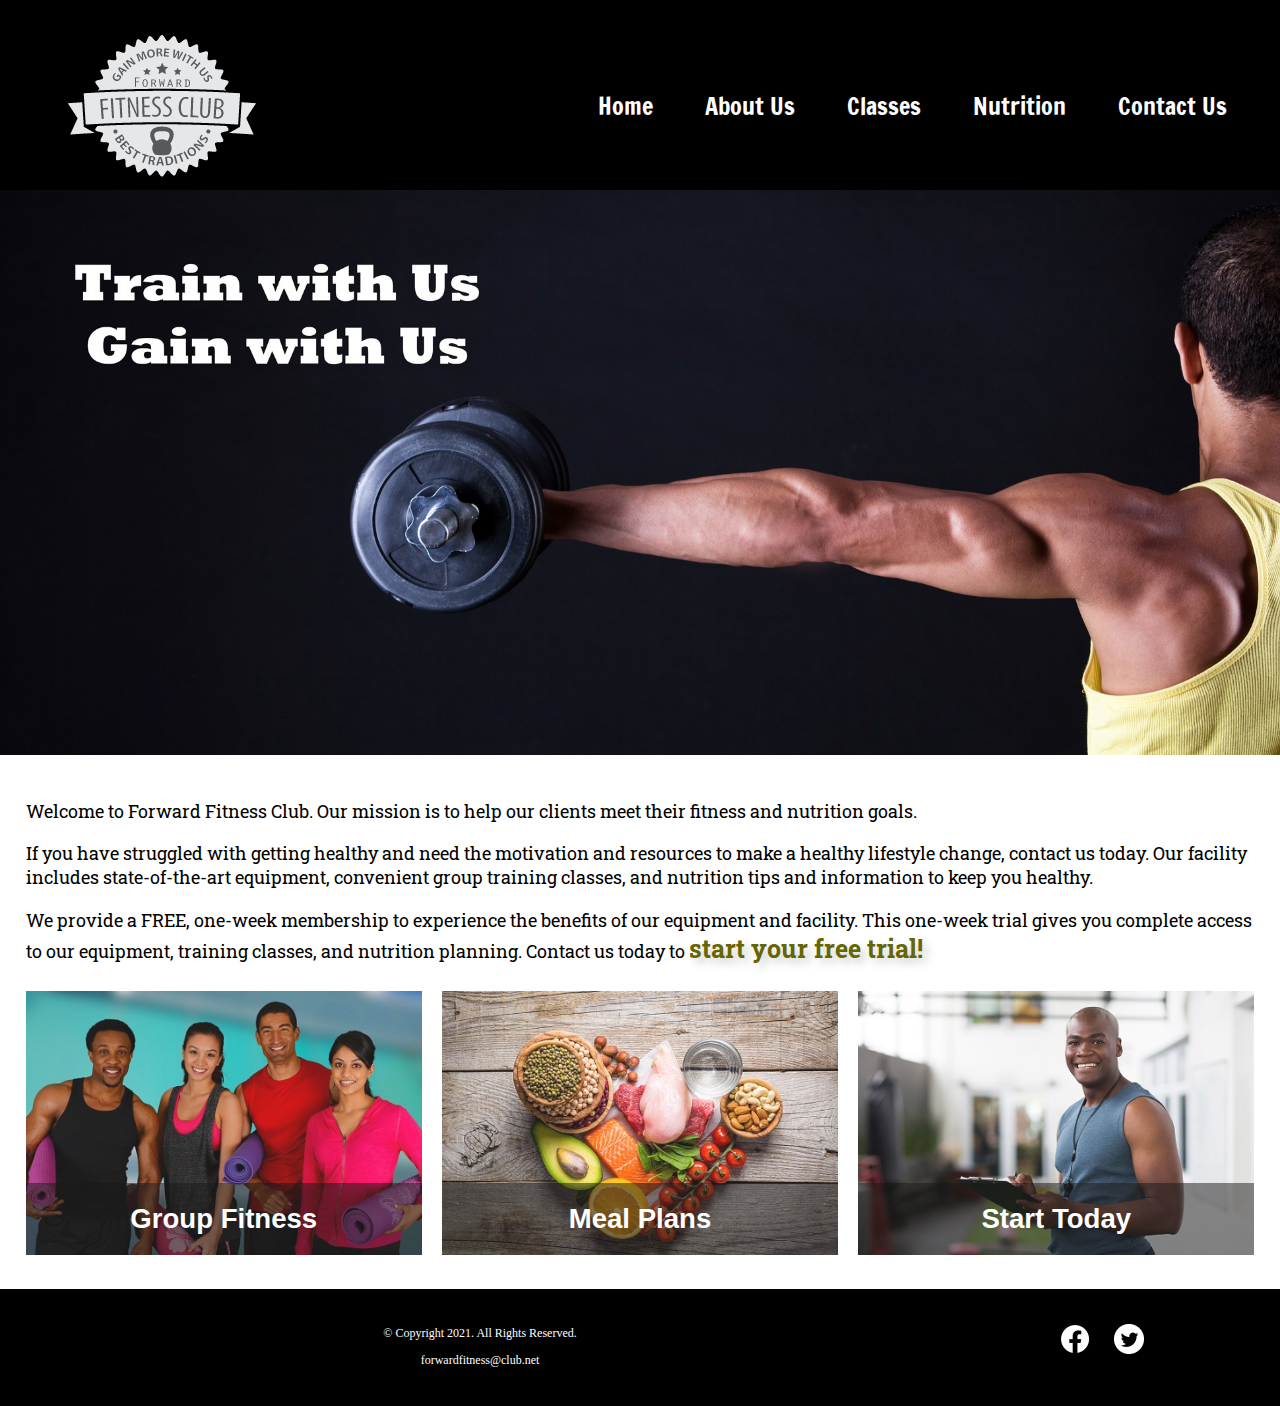
<file: index.html>
<!DOCTYPE html>
<!-- This website template was created by: Student's First Name Student's Last Name -->
<html lang="en">

<head>
	<title>Complete Fitness - Free Trial | Forward Fitness Club</title>
	<meta charset="utf-8">
	<link rel="stylesheet" href="css/styles.css">
	<meta name="viewport" content="width=device-width, initial-scale=1.0">
    <meta name="description" content="The Forward Fitness Club is an elite fitness center dedicated to helping clients achieve their fitness and nutrition goals.">
	<link href="https://fonts.googleapis.com/css?family=Francois+One|Roboto+Slab&display=swap" rel="stylesheet">
	<link rel="shortcut icon" href="images/favicon.ico">
	<link rel="icon" type="image/png" sizes="32x32" href="images/favicon-32.png">
	<link rel="apple-touch-icon" sizes="180x180" href="images/apple-touch-icon.png">
	<link rel="icon" sizes="192x192" href="images/android-chrome-192.png">
</head>

<body>
    
    <!-- Skip to Content Link -->
    <a class="skip" href="#content">Skip to Content</a>

	<div id="container">

		<!--Mobile Nav -->
		<nav class="mobile-nav">
			<div id="menu-links">
				<a href="index.html">Home</a>
				<a href="about.html">About Us</a>
				<a href="classes.html">Classes</a>
				<a href="nutrition.html">Nutrition</a>
				<a href="contact.html">Contact Us</a>
			</div>
			<a class="menu-icon" onclick="hamburger()">
				<div>&#9776;</div>
			</a>
		</nav>

		<!-- Use the header area for the website name or logo -->
		<header id="ffc-logo">
			<a href="index.html"><img src="images/forward-fitness-logo.png" alt="Forward Fitness Club logo"></a>
		</header>

		<!--Tablet, Desktop Nav -->
		<nav class="tablet-desktop">
			<ul>
				<li><a href="index.html">Home</a></li>
				<li><a href="about.html">About Us</a></li>
				<li><a href="classes.html">Classes</a></li>
				<li><a href="nutrition.html">Nutrition</a></li>
				<li><a href="contact.html">Contact Us</a></li>
			</ul>
		</nav>

		<!-- Hero Image -->
		<div id="hero" class="tablet-desktop">
			<img src="images/hero-image.jpg" alt="left arm extended holding a weight">
		</div>

		<!-- Use the main area to add the main content of the webpage -->
		<main id="content">

			<div class="mobile">

				<p>Welcome to Forward Fitness Club. Our mission is to help our clients meet their fitness and nutrition goals.</p>

				<h3>FREE One-Week Trial Membership!</h3>
				<p>Call Us Today to Get Started</p>
				<p class="tel-link"><a href="tel:8145559608">(814) 555-9608</a></p>

				<h4>Fitness Club Hours:</h4>
				<ul class="hours">
					<li>Mon - Thu: 6:00am - 6:00pm</li>
					<li>Friday: 6:00am - 4:00pm</li>
					<li>Saturday: 8:00am - 6:00pm</li>
					<li>Sunday: Closed</li>
				</ul>

			</div>

			<div class="tablet-desktop">

				<p>Welcome to Forward Fitness Club. Our mission is to help our clients meet their fitness and nutrition goals.</p>

				<p>If you have struggled with getting healthy and need the motivation and resources to make a healthy lifestyle change, contact us today. Our facility includes state-of-the-art equipment, convenient group training classes, and nutrition
					tips
					and information to keep you healthy.</p>

				<p>We provide a FREE, one-week membership to experience the benefits of our equipment and facility. This one-week trial gives you complete access to our equipment, training classes, and nutrition planning. Contact us today to <span
						class="action">start your free trial!</span></p>

			</div>

			<div class="grid">

				<figure class="frame">
					<a href="classes.html"><img src="images/fitness-group.jpg" alt="group of fitness people"></a>
					<figcaption class="pic-text">Group Fitness</figcaption>
				</figure>

				<figure class="frame">
					<a href="nutrition.html"><img src="images/food-heart.jpg" alt="healthy food in the shape of a heart"></a>
					<figcaption class="pic-text">Meal Plans</figcaption>
				</figure>

				<figure class="frame">
					<a href="contact.html"><img src="images/personal-trainer.jpg" alt="personal trainer with a clipboard"></a>
					<figcaption class="pic-text">Start Today</figcaption>
				</figure>

			</div>

		</main>

		<!-- Use the footer area to add webpage footer content -->
		<footer>
            <div class="copyright">
			<p>&copy; Copyright 2021. All Rights Reserved.</p>
			<p><a href="mailto:forwardfitness@club.net">forwardfitness@club.net</a></p>
            </div>
            <div class="social">
            <a href=httpst://www.facebook.com/fwdfitclub target="_blank"><img src="images/facebook-logo.png" alt="black and white Facebook logo"></a>
                <a href=httpst://www.twitter.com/fwdfitclub target="_blank"><img src="images/twitter-logo.png" alt="black and white Twitter logo"></a>
            </div>
		</footer>

	</div>

	<script src="scripts/script.js"></script>

</body>

</html>
</file>
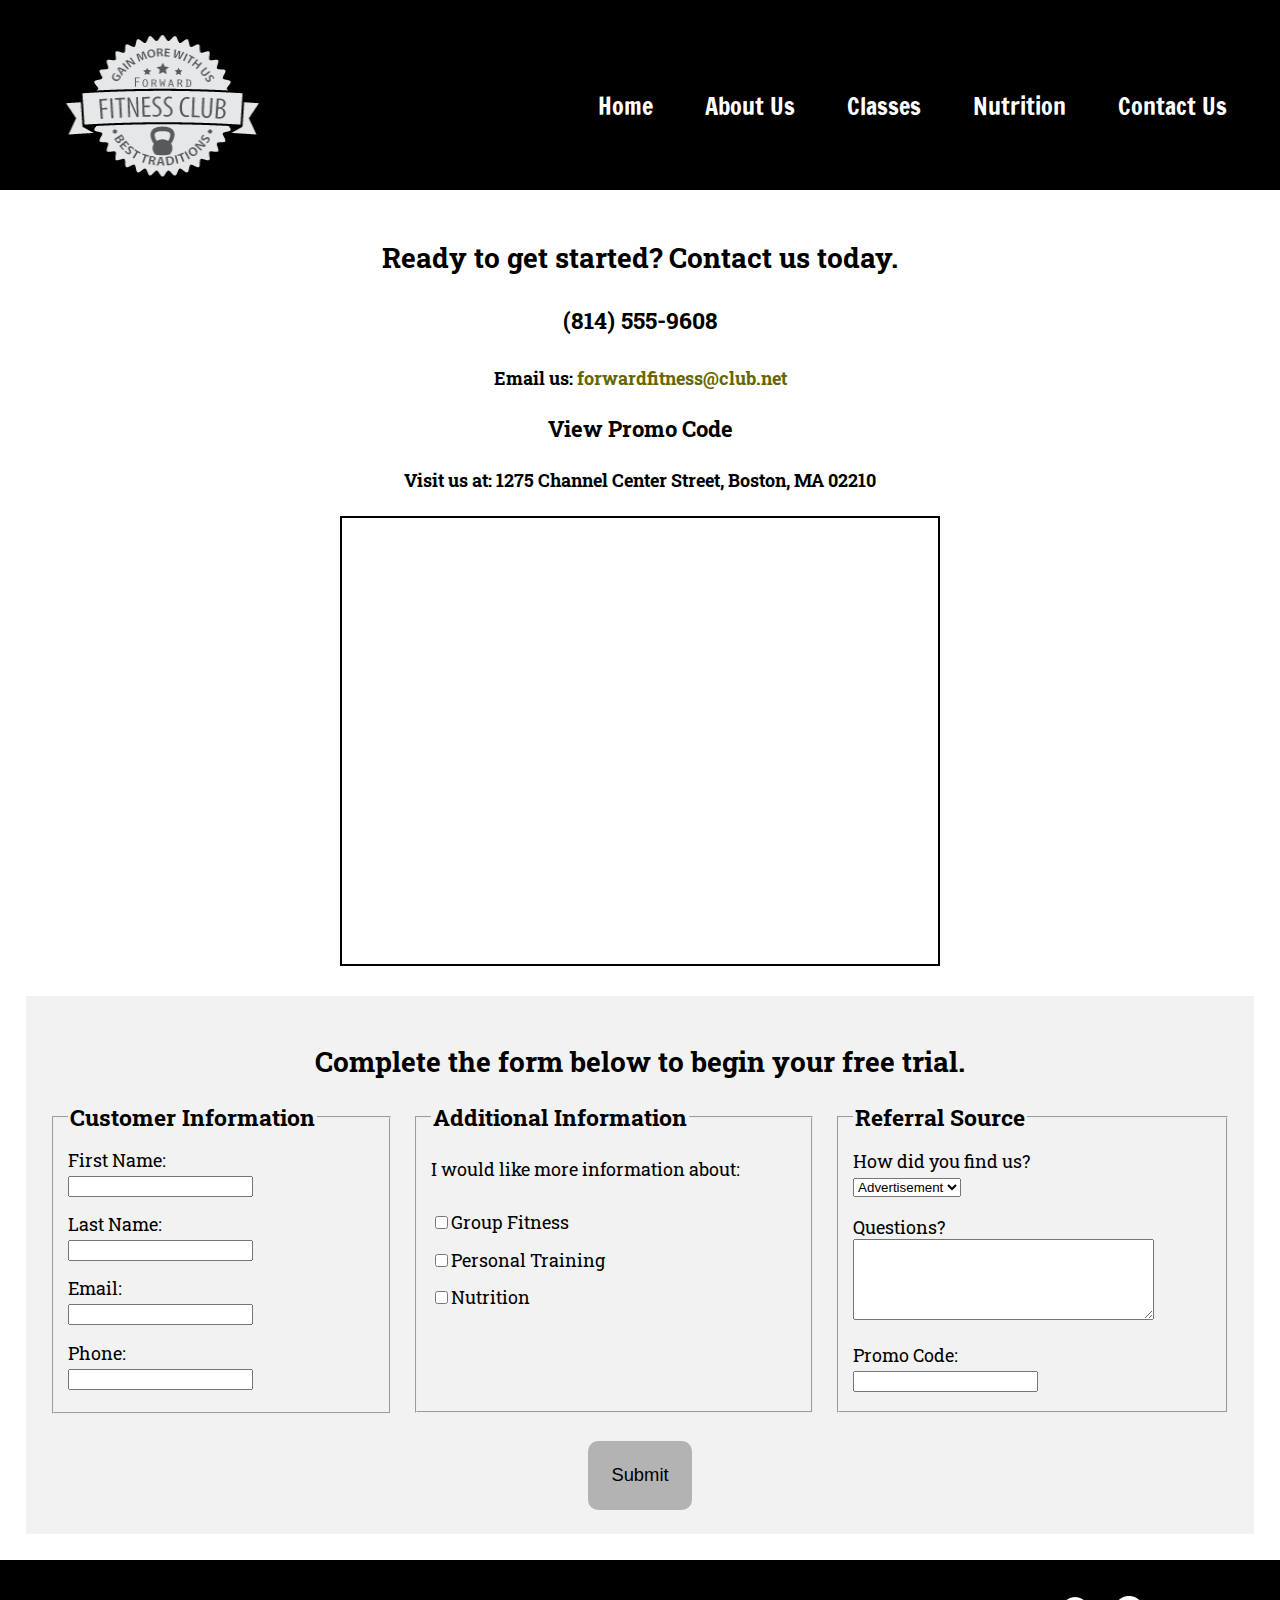
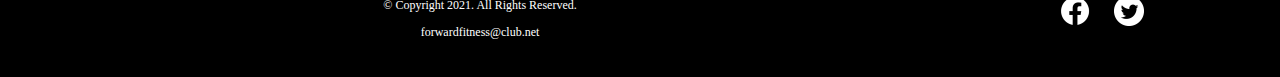
<file: contact.html>
<!DOCTYPE html>
<!-- This website template was created by: Student's First Name Student's Last Name -->
<html lang="en">

<head>
	<title>Contact Us - Location | Forward Fitness Club</title>
	<meta charset="utf-8">
	<link rel="stylesheet" href="css/styles.css">
	<meta name="viewport" content="width=device-width, initial-scale=1.0">
    <meta name="description" content="Forward Fitness Club provides a complimentary one-week trial membership. Contact us today to learn more.">
	<link href="https://fonts.googleapis.com/css?family=Francois+One|Roboto+Slab&display=swap" rel="stylesheet">
	<link rel="shortcut icon" href="images/favicon.ico">
	<link rel="icon" type="image/png" sizes="32x32" href="images/favicon-32.png">
	<link rel="apple-touch-icon" sizes="180x180" href="images/apple-touch-icon.png">
	<link rel="icon" sizes="192x192" href="images/android-chrome-192.png">
</head>

<body>
    
    <!-- Skip to Content Link -->
    <a class="skip" href="#content">Skip to Content</a>

	<div id="container">

		<!--Mobile Nav -->
		<nav class="mobile-nav">
			<div id="menu-links">
				<a href="index.html">Home</a>
				<a href="about.html">About Us</a>
				<a href="classes.html">Classes</a>
				<a href="nutrition.html">Nutrition</a>
				<a href="contact.html">Contact Us</a>
			</div>
			<a class="menu-icon" onclick="hamburger()">
				<div>&#9776;</div>
			</a>
		</nav>

		<!-- Use the header area for the website name or logo -->
		<header id="ffc-logo">
			<a href="index.html"><img src="images/forward-fitness-logo.png" alt="Forward Fitness Club logo" height="220" width="297"></a>
		</header>

		<!--Tablet, Desktop Nav -->
		<nav class="tablet-desktop">
			<ul>
				<li><a href="index.html">Home</a></li>
				<li><a href="about.html">About Us</a></li>
				<li><a href="classes.html">Classes</a></li>
				<li><a href="nutrition.html">Nutrition</a></li>
				<li><a href="contact.html">Contact Us</a></li>
			</ul>
		</nav>

		<!-- Use the main area to add the main content of the webpage -->
		<main id="content">

			<div id="contact">

				<h2>Ready to get started? Contact us today.</h2>
				<h4 class="mobile tel-link"><a href="tel:8145559608">(814) 555-9608</a></h4>
				<h4 class="tablet-desktop tel-num">(814) 555-9608</h4>
				<h4>Email us: <a href="mailto:forwardfitness@club.net" class="contact-email-link">forwardfitness@club.net</a></h4>
				<h3 class="offer" onclick="discount()" id="special">View Promo Code</h3>
				<h4>Visit us at: 1275 Channel Center Street, Boston, MA 02210</h4>

				<iframe
					src="https://www.google.com/maps/embed?pb=!1m18!1m12!1m3!1d2948.8517572084897!2d-71.05362748503984!3d42.34568384400281!2m3!1f0!2f0!3f0!3m2!1i1024!2i768!4f13.1!3m3!1m2!1s0x89e37a7dc2b67e7b%3A0x36ec93427cd9c5f1!2sChannel+Center+St%2C+Boston%2C+MA+02210!5e0!3m2!1sen!2sus!4v1558137213400!5m2!1sen!2sus"
					width="600" height="450" allowfullscreen class="map"></iframe>

			</div>

			<div id="form">

				<h2>Complete the form below to begin your free trial.</h2>

				<form class="form-grid">
					<!-- Start Form -->

					<fieldset>
						<legend>Customer Information</legend>
						<label for="fName">First Name:</label>
						<input type="text" name="fName" id="fName" required>

						<label for="lName">Last Name:</label>
						<input type="text" name="lName" id="lName" required>

						<label for="email">Email:</label>
						<input type="email" name="email" id="email" required>

						<label for="phone">Phone:</label>
						<input type="tel" id="phone" name="phone" required>
					</fieldset>

					<fieldset>
						<legend>Additional Information</legend>
						<p>I would like more information about:</p>

						<label for="grpfit"><input type="checkbox" name="interest" id="grpfit" value="Group Fitness">Group Fitness</label>

						<label for="prtrain"><input type="checkbox" name="interest" id="prtrain" value="Personal Training">Personal Training</label>

						<label for="nutr"><input type="checkbox" name="interest" id="nutr" value="Nutrition">Nutrition</label>
					</fieldset>

					<fieldset>
						<legend>Referral Source</legend>
						<label for="reference">How did you find us?</label>
						<select name="reference" id="reference">
							<option value="ad">Advertisement</option>
							<option value="friend">Friend</option>
							<option value="google">Google</option>
							<option value="social">Social Media</option>
							<option value="other">Other</option>
						</select>

						<label for="questions">Questions?</label>
						<textarea id="questions" name="questions" rows="5" cols="35"></textarea>
						<label for="promo">Promo Code:</label>
						<input type="text" id="promo" name="promo">
					</fieldset>

					<input type="submit" id="submit" value="Submit" class="btn">

				</form>

			</div>

		</main>

		<!-- Use the footer area to add webpage footer content -->
		<footer>
            <div class="copyright">
			<p>&copy; Copyright 2021. All Rights Reserved.</p>
			<p><a href="mailto:forwardfitness@club.net">forwardfitness@club.net</a></p>
            </div>
            <div class="social">
            <a href=httpst://www.facebook.com/fwdfitclub target="_blank"><img src="images/facebook-logo.png" alt="black and white Facebook logo"></a>
                <a href=httpst://www.twitter.com/fwdfitclub target="_blank"><img src="images/twitter-logo.png" alt="black and white Twitter logo"></a>
            </div>
		</footer>

	</div>

	<script src="scripts/script.js"></script>

</body>

</html>
</file>
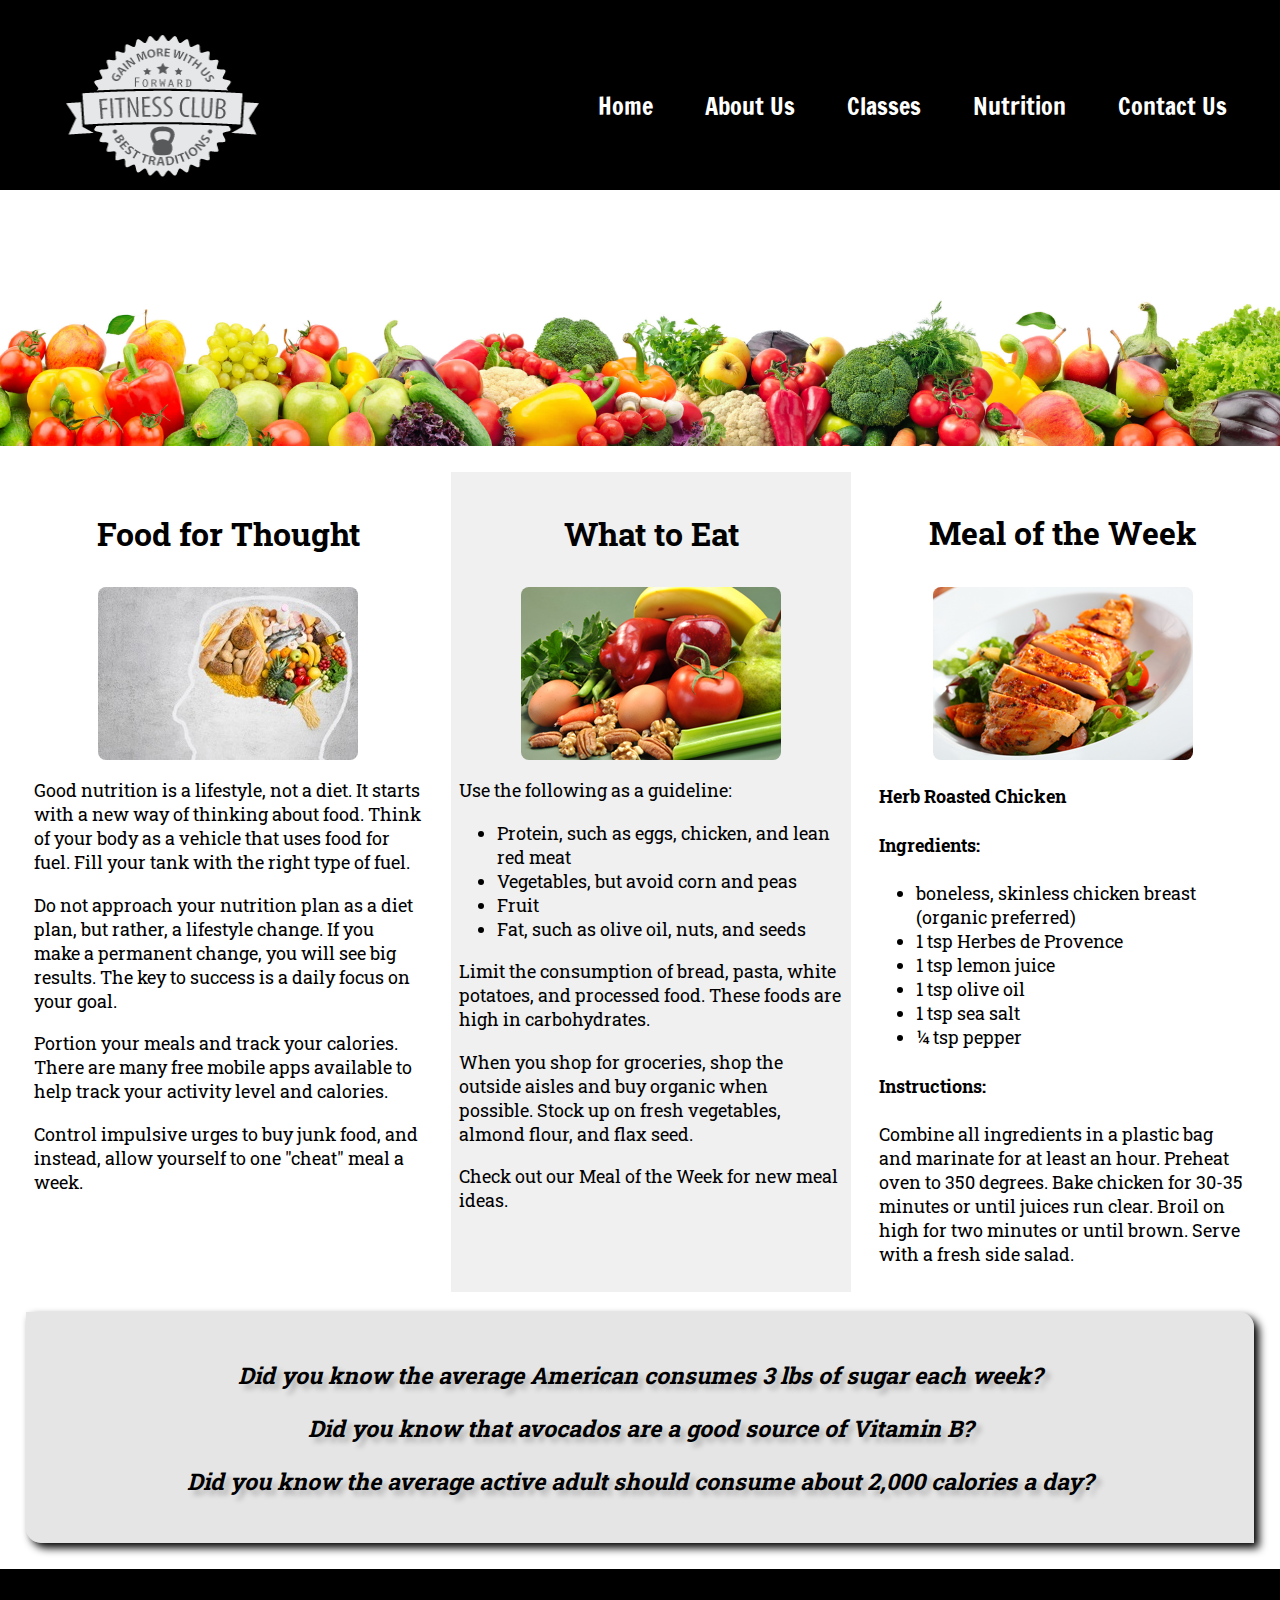
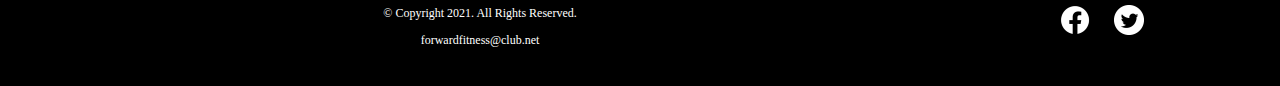
<file: nutrition.html>
<!DOCTYPE html>
<!-- This website template was created by: Student's Name, Current Date -->
<html lang="en">

<head>
	<title>Nutrition Guidance | Forward Fitness Club</title>
	<meta charset="utf-8">
	<link rel="stylesheet" href="css/styles.css">
	<meta name="viewport" content="width=device-width, initial-scale=1.0">
    <meta name="description" content="Forward Fitness Club provides nutrition guides and meal planning to help you meet your nutrition goals.">
	<link href="https://fonts.googleapis.com/css?family=Francois+One|Roboto+Slab&display=swap" rel="stylesheet">
	<link rel="shortcut icon" href="images/favicon.ico">
	<link rel="icon" type="image/png" sizes="32x32" href="images/favicon-32.png">
	<link rel="apple-touch-icon" sizes="180x180" href="images/apple-touch-icon.png">
	<link rel="icon" sizes="192x192" href="images/android-chrome-192.png">
</head>

<body>
    
    <!-- Skip to Content Link -->
    <a class="skip" href="#content">Skip to Content</a>

	<div id="container">

		<!--Mobile Nav -->
		<nav class="mobile-nav">
			<div id="menu-links">
				<a href="index.html">Home</a>
				<a href="about.html">About Us</a>
				<a href="classes.html">Classes</a>
				<a href="nutrition.html">Nutrition</a>
				<a href="contact.html">Contact Us</a>
			</div>
			<a class="menu-icon" onclick="hamburger()">
				<div>&#9776;</div>
			</a>
		</nav>

		<!-- Use the header area for the website name or logo -->
		<header id="ffc-logo">
			<a href="index.html"><img src="images/forward-fitness-logo.png" alt="Forward Fitness Club logo" height="220" width="297"></a>
		</header>

		<!--Tablet, Desktop Nav -->
		<nav class="tablet-desktop">
			<ul>
				<li><a href="index.html">Home</a></li>
				<li><a href="about.html">About Us</a></li>
				<li><a href="classes.html">Classes</a></li>
				<li><a href="nutrition.html">Nutrition</a></li>
				<li><a href="contact.html">Contact Us</a></li>
			</ul>
		</nav>

		<!-- Nutrition Hero Image -->
		<div id="hero">
			<img src="images/hero-veggies.jpg" alt="fresh vegetables">
		</div>

		<!-- Use the main area to add the main content of the webpage -->
		<main class="grid" id="content">

			<article>
				<h3>Food for Thought</h3>
				<img src="images/food-thought.jpg" alt="food for thought image" class="round">
				<p>Good nutrition is a lifestyle, not a diet. It starts with a new way of thinking about food. Think of your body as a vehicle that uses food for fuel. Fill your tank with the right type of fuel.</p>
				<p>Do not approach your nutrition plan as a diet plan, but rather, a lifestyle change. If you make a permanent change, you will see big results. The key to success is a daily focus on your goal.</p>
				<p>Portion your meals and track your calories. There are many free mobile apps available to help track your activity level and calories.</p>
				<p>Control impulsive urges to buy junk food, and instead, allow yourself to one "cheat" meal a week.</p>
			</article>

			<article>
				<h3>What to Eat</h3>
				<img src="images/fresh-food.jpg" alt="fresh vegetables, fruit, eggs, and nuts" class="round">
				<p>Use the following as a guideline:</p>
				<ul>
					<li>Protein, such as eggs, chicken, and lean red meat</li>
					<li>Vegetables, but avoid corn and peas</li>
					<li>Fruit</li>
					<li>Fat, such as olive oil, nuts, and seeds</li>
				</ul>
				<p>Limit the consumption of bread, pasta, white potatoes, and processed food. These foods are high in carbohydrates.</p>
				<p>When you shop for groceries, shop the outside aisles and buy organic when possible. Stock up on fresh vegetables, almond flour, and flax seed.</p>
				<p>Check out our Meal of the Week for new meal ideas.</p>
			</article>

			<article>
				<h3>Meal of the Week</h3>
				<img src="images/food-chicken.jpg" alt="herb roasted chicken" class="round">
				<h4>Herb Roasted Chicken</h4>
				<h4>Ingredients:</h4>
				<ul>
					<li>boneless, skinless chicken breast (organic preferred)</li>
					<li>1 tsp Herbes de Provence</li>
					<li>1 tsp lemon juice</li>
					<li>1 tsp olive oil</li>
					<li>1 tsp sea salt</li>
					<li>&frac14; tsp pepper</li>
				</ul>
				<h4>Instructions:</h4>
				<p>Combine all ingredients in a plastic bag and marinate for at least an hour. Preheat oven to 350 degrees. Bake chicken for 30-35 minutes or until juices run clear. Broil on high for two minutes or until brown. Serve with a fresh side
					salad.
				</p>
			</article>

			<aside class="tablet-desktop grid-item4">
				<p>Did you know the average American consumes 3 lbs of sugar each week?</p>
				<p>Did you know that avocados are a good source of Vitamin B?</p>
				<p>Did you know the average active adult should consume about 2,000 calories a day?</p>
			</aside>

		</main>

		<!-- Use the footer area to add webpage footer content -->
		<footer>
            <div class="copyright">
			<p>&copy; Copyright 2021. All Rights Reserved.</p>
			<p><a href="mailto:forwardfitness@club.net">forwardfitness@club.net</a></p>
            </div>
            <div class="social">
            <a href=httpst://www.facebook.com/fwdfitclub target="_blank"><img src="images/facebook-logo.png" alt="black and white Facebook logo"></a>
                <a href=httpst://www.twitter.com/fwdfitclub target="_blank"><img src="images/twitter-logo.png" alt="black and white Twitter logo"></a>
            </div>
		</footer>

	</div>

	<script src="scripts/script.js"></script>

</body>

</html>
</file>
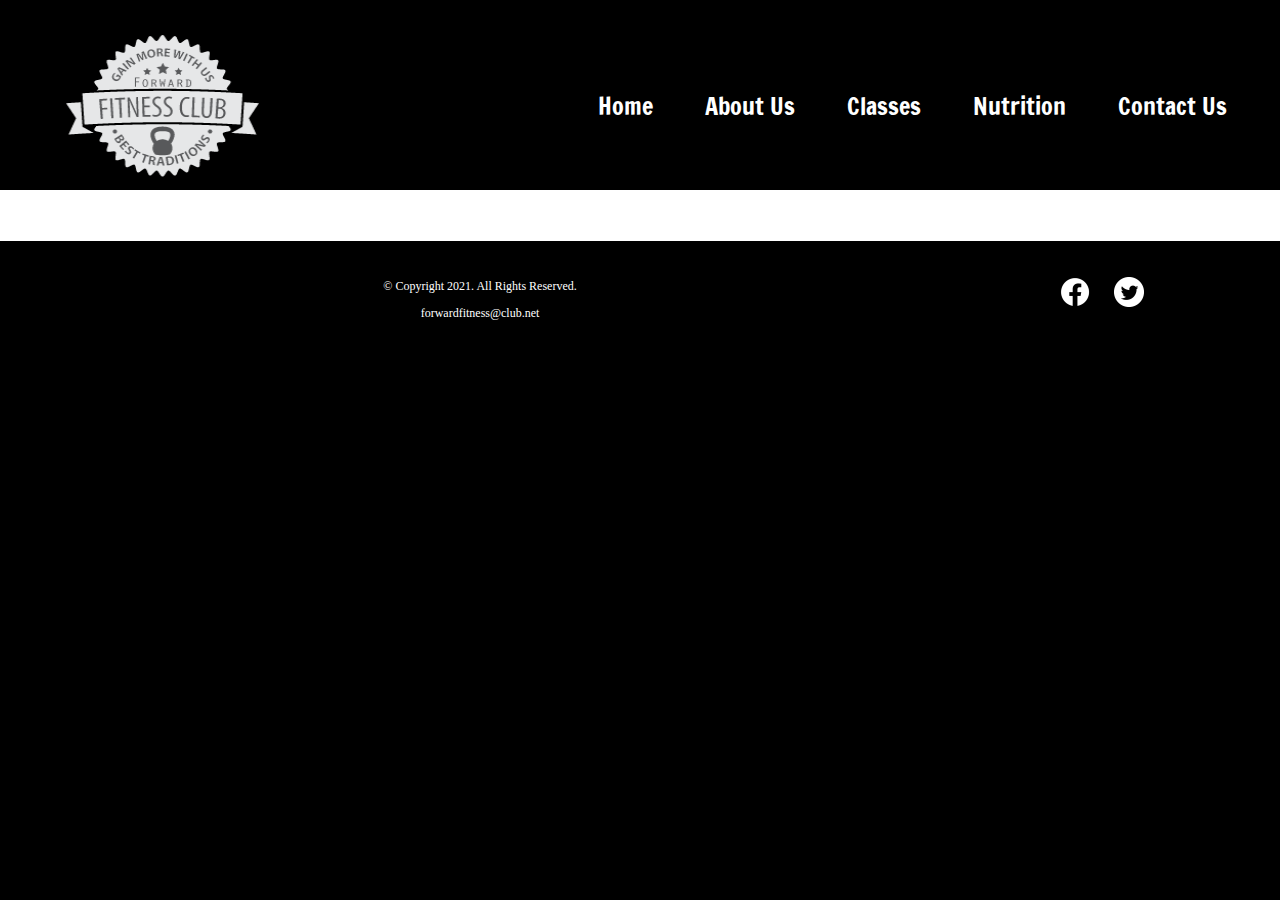
<file: template.html>
<!DOCTYPE html>
<!-- This website template was created by: Student's First Name Student's Last Name -->
<html lang="en">

<head>
	<title>Forward Fitness Club</title>
	<meta charset="utf-8">
	<link rel="stylesheet" href="css/styles.css">
	<meta name="viewport" content="width=device-width, initial-scale=1.0">
	<link href="https://fonts.googleapis.com/css?family=Francois+One|Roboto+Slab&display=swap" rel="stylesheet">
	<link rel="shortcut icon" href="images/favicon.ico">
	<link rel="icon" type="image/png" sizes="32x32" href="images/favicon-32.png">
	<link rel="apple-touch-icon" sizes="180x180" href="images/apple-touch-icon.png">
	<link rel="icon" sizes="192x192" href="images/android-chrome-192.png">
</head>

<body>
    
    <!-- Skip to Content Link -->
    <a class="skip" href="#content">Skip to Content</a>

	<div id="container">

		<!--Mobile Nav -->
		<nav class="mobile-nav">
			<div id="menu-links">
				<a href="index.html">Home</a>
				<a href="about.html">About Us</a>
				<a href="classes.html">Classes</a>
				<a href="nutrition.html">Nutrition</a>
				<a href="contact.html">Contact Us</a>
			</div>
			<a class="menu-icon" onclick="hamburger()">
				<div>&#9776;</div>
			</a>
		</nav>

		<!-- Use the header area for the website name or logo -->
		<header id="ffc-logo">
			<a href="index.html"><img src="images/forward-fitness-logo.png" alt="Forward Fitness Club logo" height="220" width="297"></a>
		</header>

		<!--Tablet, Desktop Nav -->
		<nav class="tablet-desktop">
			<ul>
				<li><a href="index.html">Home</a></li>
				<li><a href="about.html">About Us</a></li>
				<li><a href="classes.html">Classes</a></li>
				<li><a href="nutrition.html">Nutrition</a></li>
				<li><a href="contact.html">Contact Us</a></li>
			</ul>
		</nav>

		<!-- Use the main area to add the main content of the webpage -->
		<main id="content">
		</main>

		<!-- Use the footer area to add webpage footer content -->
		<footer>
            <div class="copyright">
			<p>&copy; Copyright 2021. All Rights Reserved.</p>
			<p><a href="mailto:forwardfitness@club.net">forwardfitness@club.net</a></p>
            </div>
            <div class="social">
            <a href=httpst://www.facebook.com/fwdfitclub target="_blank"><img src="images/facebook-logo.png" alt="black and white Facebook logo"></a>
                <a href=httpst://www.twitter.com/fwdfitclub target="_blank"><img src="images/twitter-logo.png" alt="black and white Twitter logo"></a>
            </div>
		</footer>

	</div>

	<script src="scripts/script.js"></script>

</body>

</html>
</file>
<file: css/styles.css>
/*
Author: Seth Hall
Date: 9/25/2023
File Name: styles.css
*/
/* CSS Reset */
body, header, nav, main, footer, h1, div, img, ul, figure, figcaption, section,
article, aside, audio, video {
  margin: 0;
  padding: 0;
  border: 0;
}

/* Style rules for body and images */
body {
  background-color: #000;
}

img, video {
  max-width: 100%;
  display: block;
}

/* Style rule for box sizing applies to all elements */
* {
  box-sizing: border-box;
}

/* Style rules for skip navigation link */
.skip {
    position: absolute;
    left: -999px;
}

.skip-focus {
    color: #000;
    background-color: #fff;
    text-decoration: none;
    padding: 0.5%;
    top: auto;
    left: auto;
    right: 1px;
    z-index: 1;
}

/* Style rules for mobile viewport */
/* Style rule for header */
header {
  top: 0;
  background-color: #000;
  height: 190px;
}

header img {
  margin: 0 auto;
}

/* Style rules for hamburger menu */
.mobile-nav a {
  color: #fff;
  font-family: "Francois One", sans-serif;
  text-align: center;
  font-size: 2em;
  text-decoration: none;
  padding: 3%;
  display: block;
}

.mobile-nav a.menu-icon {
  display: block;
  position: absolute;
  right: 0;
  top: 0;
}

/* Show mobile class, hide tablet-desktop class and menu-links id */
.mobile {
  display: block;
}

.tablet-desktop, #menu-links {
  display: none;
}

/* Style rules for main content */
main {
  background-color: #fff;
  padding: 2%;
  font-size: 1.15em;
  font-family: 'Roboto Slab', serif;
}

video {
  margin: 0 auto 4%;
}

.mobile h3 {
  text-shadow: 5px 5px 8px #ccc;
}

article {
  padding: 2%;
}

article h3 {
  text-align: center;
}

article img {
  margin: 0 auto;
}

article ul {
  margin-left: 10%;
}

article:nth-of-type(2) {
  background-color: rgba(204, 204, 204, 0.3);
}

.tel-link {
  background-color: #404040;
  padding: 2%;
  margin: 0 auto;
  width: 80%;
  text-align: center;
  border-radius: 5px;
}

.tel-link a {
  color: #fff;
  text-decoration: none;
  font-size: 1.5em;
  display: block;
}

.hours {
  margin-left: 10%;
}

.action {
  font-size: 1.35em;
  color: #666600;
  font-weight: bold;
  text-shadow: 5px 5px 8px #ccc;
}

.frame {
  position: relative;
  max-width: 450px;
  margin: 2% auto;
}

.pic-text {
  position: absolute;
  bottom: 0;
  background: rgba(0, 0, 0, 0.5);
  color: #fff;
  width: 100%;
  padding: 20px;
  text-align: center;
  font-family: Verdana, Arial, sans-serif;
  font-size: 1.5em;
  font-weight: bold;
}

#weights, #cardio, #training {
  margin: 0 2%;
}

.round {
  border-radius: 8px;
}

.external-link {
  color: #666600;
  font-weight: bold;
  text-decoration: none;
}

#contact {
  text-align: center;
}

#contact .contact-email-link {
  color: #666600;
  text-decoration: none;
}

.map {
  border: 2px solid #000;
  width: 95%;
  height: 50%;
}

#form {
  margin-top: 2%;
  background-color: #f2f2f2;
  padding: 2%;
}

#form h2 {
  text-align: center;
}

/* Style rules for form elements */
fieldset, input, select, textarea {
  margin-bottom: 2%;
}

fieldset legend {
  font-weight: bold;
  font-size: 1.25em;
}

label {
  display: block;
  padding-top: 3%;
}

form #submit {
  margin: 0 auto;
  border: none;
  display: block;
  padding: 2%;
  background-color: #b3b3b3;
  font-size: 1em;
  border-radius: 10px;
}

/* Style rules for footer content */
footer .copyright {
  font-size: 0.75em;
  text-align: center;
  color: #fff;
  padding: 2% 4%;
    float: left;
    width: 75%;
}

footer p a {
  color: #fff;
  text-decoration: none;
}

.social {
    float: right;
    width: 20%;
    padding: 2%;
}

.social img {
    display: inline-block;
    padding: 5%;
}

/* Media Query for Tablet Viewport */
@media screen and (min-width: 630px), print {

  /* Tablet Viewport: Show tablet-desktop class, hide mobile class */
  .tablet-desktop {
    display: block;
  }

  .mobile, .mobile-nav {
    display: none;
  }

  /* Tablet Viewport: Style rule for header */
  header {
    padding-bottom: 2%;
  }

  /* Tablet Viewport: Style rules for nav area */
  nav {
    padding: 1%;
    margin-bottom: 1%;
  }

  nav ul {
    list-style-type: none;
    text-align: center;
  }

  nav li {
    font-size: 1.5em;
    font-family: 'Francois One', sans-serif;
    display: inline-block;
    border-right: 1px solid #fff;
  }

  nav li:last-child {
    border-right: none;
  }

  nav li a {
    padding: 0.1em 0.75em;
    display: block;
    color: #fff;
    text-decoration: none;
  }

  /* Tablet Viewport: Style rules for main content area */
  main ul {
    margin: 0 0 4% 10%;
  }

  .grid {
    display: grid;
    grid-template-columns: auto auto auto;
    grid-gap: 20px;
  }

  .pic-text {
    font-size: 1em;
    padding: 10px;
  }

  aside {
    text-align: center;
    font-size: 1.25em;
    font-style: italic;
    font-weight: bold;
    padding: 2%;
    background-color: rgba(204, 204, 204, 0.5);
    box-shadow: 5px 5px 8px #000;
    text-shadow: 5px 5px 5px #b3b3b3;
    border-radius: 0 15px;
  }

  .grid-item4 {
    grid-column: 1 / span 3;
  }

  #exercises {
    border-top: 1px solid #000;
    border-bottom: 1px solid #000;
    background: linear-gradient(to right, #ccc, #fff);
    background-color: #f2f2f2;
    padding: 1% 2%;
  }

  #exercises dt {
    font-weight: bold;
  }

  #exercises dd {
    padding: 0.5% 1% 2% 0;
  }

  .viewex {
    font-weight: bold;
    cursor: pointer;
  }

  #example {
    display: none;
  }

  .tel-num {
    font-size: 1.25em;
  }

  .map {
    width: 600px;
    height: 450px;
  }

  /* Tablet Viewport: Style rules for table */
  table {
    border: 1px solid #000;
    border-collapse: collapse;
    margin: 0 auto;
    width: 100%;
  }

  caption {
    font-size: 1.5em;
    font-weight: bold;
    padding: 1%;
  }

  th, td {
    border: 1px solid #000;
    padding: 2%;
  }

  th {
    background-color: #000;
    color: #fff;
    font-size: 1.15em;
  }

  tr:nth-child(odd) {
    background-color: #ccc;
  }

  /* Tablet Viewport: Style rule for form element */
  form {
    width: 70%;
    margin: 0 auto;
  }

  /*Tablet Viewport: Animation */
  @-webkit-keyframes text-animation {
    0% {
      font-size: 1em;
    }

    50% {
      font-size: 2em;
    }

    100% {
      font-size: 1.35em;
    }
  }

  @keyframes text-animation {
    0% {
      font-size: 1em;
    }

    50% {
      font-size: 2em;
    }

    100% {
      font-size: 1.35em;
    }
  }

  figcaption {
    -webkit-animation-name: text-animation;
    animation-name: text-animation;
    -webkit-animation-delay: 3s;
    animation-delay: 3s;
    -webkit-animation-duration: 5s;
    animation-duration: 5s;
  }
}

/* Media Query for Desktop Viewport */
@media screen and (min-width: 1015px), print {

  /* Desktop Viewport: Style rule for header */
  header {
    width: 25%;
    float: left;
    padding-bottom: 0;
  }

  /* Desktop Viewport: Style rules for nav area */
  nav {
    float: right;
    width: 70%;
    margin: 4em 1em 0 0;
  }

  nav ul {
    text-align: right;
  }

  nav li {
    border: none;
  }

  nav li a {
    padding: 0.5em 1em;
  }

  nav li a:hover {
    color: #000;
    background-color: #fff;
    transform: scale(1.3);
  }

  /* Desktop Viewport: Style Rules for main content */
  main {
    clear: left;
  }

  main h1 {
    font-size: 1.8em;
  }

  article h3 {
    font-size: 1.75em;
  }

  .pic-text {
    font-size: 1.5em;
    padding: 20px;
  }

  .frame {
    opacity: 0.9;
  }

  .frame:hover {
    opacity: 1;
    box-shadow: 8px 8px 10px #808080;
    transform: translateY(10px);
  }

  #weights, #cardio, #training {
    width: 29%;
    float: left;
    margin: 0 2%;
  }

  #exercises {
    clear: left;
  }

  .offer:hover {
    transform: scale(1.25);
    cursor: pointer;
  }

  /* Desktop Viewport: Style rules for form elements */
  form {
    width: auto;
  }

  .form-grid {
    display: grid;
    grid-template-columns: auto auto auto;
    grid-gap: 20px;
  }

  .btn {
    grid-column: 1 / span 3;
  }
}

/* Media Query for Large Desktop Viewports */
@media screen and (min-width: 1921px) {
  #container {
    width: 1920px;
    margin: 0 auto;
  }

  table {
    width: 80%;
  }
}

/* Media Query for Print */
@media print {
  body {
    background-color: #fff;
    color: #000;
  }
}
</file>
